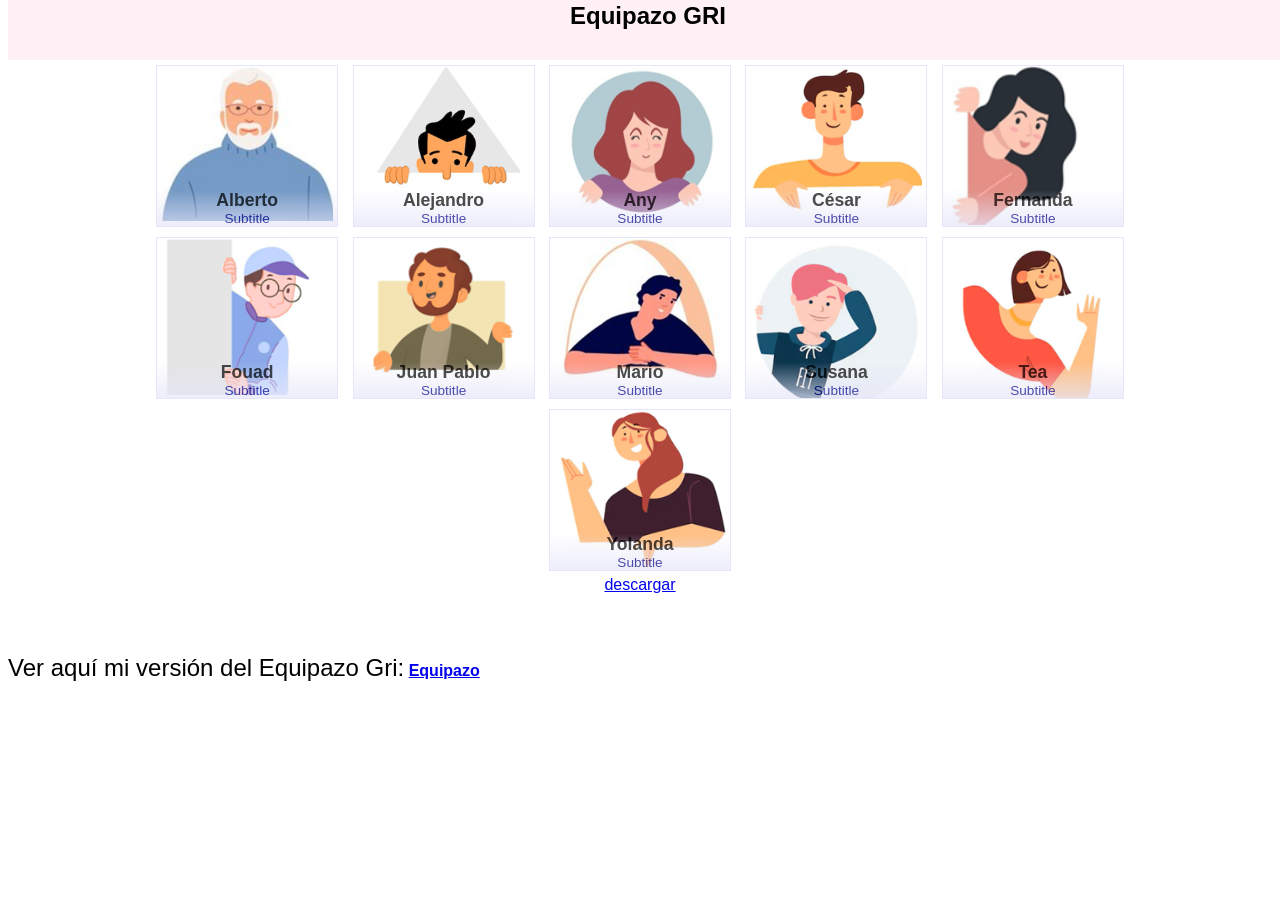
<file: index.html>
<!DOCTYPE html>
<html lang="es">
<head>
    <meta charset="UTF-8">
    <meta name="viewport" content="width=device-width, initial-scale=1.0">
    <title>Equipazo GRI</title>
    <link rel="stylesheet" href="./css/estilo.css">
</head>
<body>
    <header><h1>Equipazo GRI</h1></header>
    <main>
      <div class="tarjeta">
        <div class="contenido">
          <h2>Alberto</h2>
          <p>Subtitle</p>
        </div>
        <div class="foto">
          <img src="./img/Alberto.png" alt="foto Alberto" />
        </div>
  
      </div>
      <div class="tarjeta">
        <div class="foto">
          <img src="./img/Ale.png" alt="foto Alejandro" />
        </div>
        <div class="contenido">
          <h2>Alejandro</h2>
          <p>Subtitle</p>
        </div>
      </div>
      <div class="tarjeta">
        <div class="foto">
          <img src="./img/Any.png" alt="foto Any" />
        </div>
        <div class="contenido">
          <h2>Any</h2>
          <p>Subtitle</p>
        </div>
      </div>
      <div class="tarjeta">
        <div class="foto">
          <img src="./img/Cesar.png" alt="foto César" />
        </div>
        <div class="contenido">
          <h2>César</h2>
          <p>Subtitle</p>
        </div>
      </div>
      <div class="tarjeta">
        <div class="foto">
          <img src="./img/Fer.png" alt="foto Fernanda" />
        </div>
        <div class="contenido">
          <h2>Fernanda</h2>
          <p>Subtitle</p>
        </div>
      </div>
      <div class="tarjeta">
        <div class="foto">
          <img src="./img/Fouad.png" alt="foto Fouad" />
        </div>
        <div class="contenido">
          <h2>Fouad</h2>
          <p>Subtitle</p>
        </div>
      </div>
      <div class="tarjeta">
        <div class="foto">
          <img src="./img/JuanPa.png" alt="foto Juan Pablo" />
        </div>
        <div class="contenido">
          <h2>Juan Pablo</h2>
          <p>Subtitle</p>
        </div>
      </div>            
      <div class="tarjeta">
        <div class="foto">
          <img src="./img/Mario.png" alt="foto Mario" />
        </div>
        <div class="contenido">
          <h2>Mario</h2>
          <p>Subtitle</p>
        </div>
      </div>
      <div class="tarjeta">
        <div class="foto">
          <img src="./img/Sus.png" alt="foto Susana" />
        </div>
        <div class="contenido">
          <h2>Susana</h2>
          <p>Subtitle</p>
        </div>
      </div> 
      <div class="tarjeta">
        <div class="foto">
          <img src="./img/Tea.png" alt="foto Tea" />
        </div>
        <div class="contenido">
          <h2>Tea</h2>
          <p>Subtitle</p>
        </div>
      </div> 
      <div class="tarjeta">
        <div class="foto">
          <img src="./img/Yola.png" alt="foto Yolanda" />
        </div>
        <div class="contenido">
          <h2>Yolanda</h2>
          <p>Subtitle</p>
        </div>
      </div>
      <p>
        <a href="absoluta.zip" download="absoluto.zip">descargar</a>
      </p>                         
    </main>  

    <code>Ver aquí mi versión del Equipazo Gri:</code> <a href="miestilo.html"><strong>Equipazo</strong></a>
    
</body>
</html>
</file>
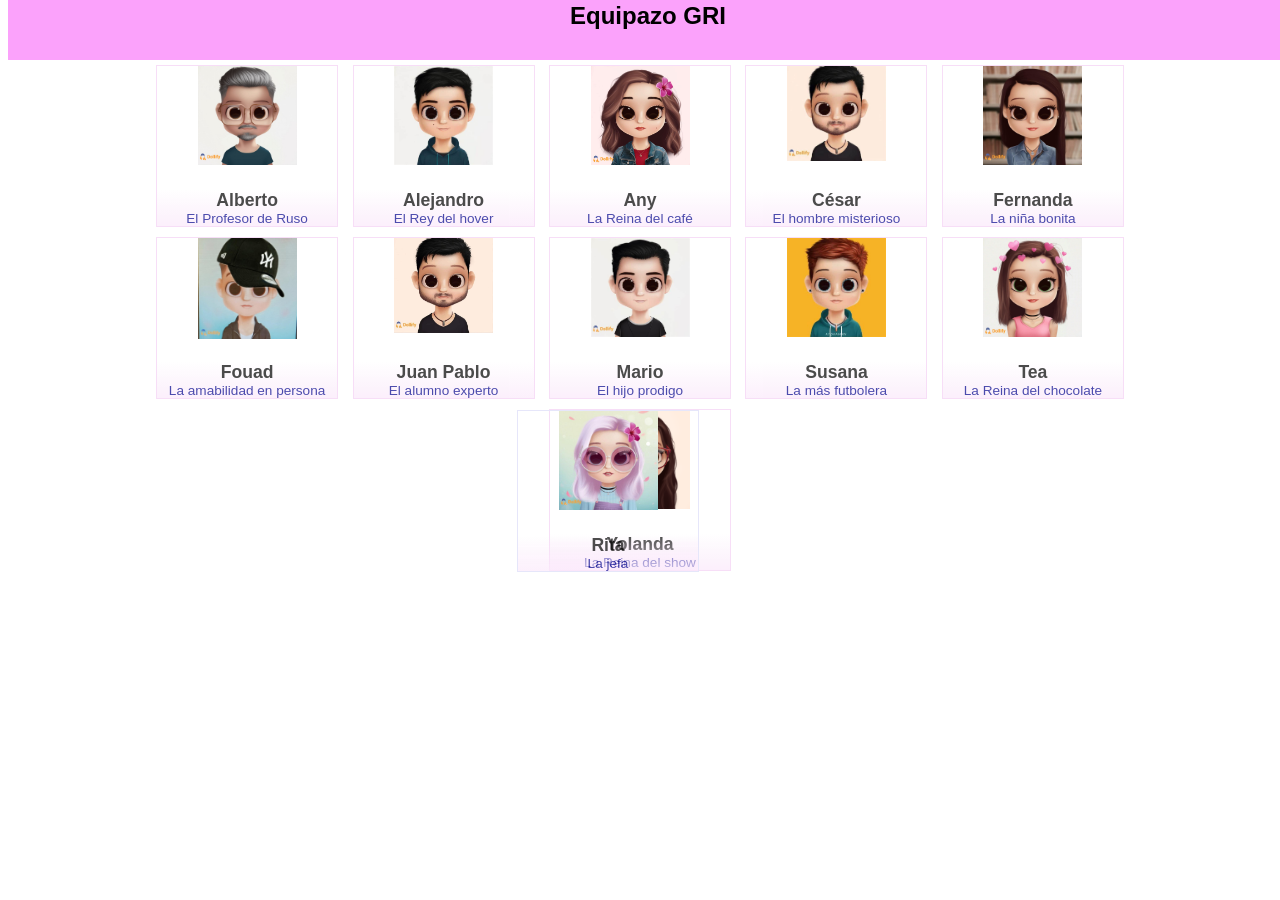
<file: miestilo.html>
<!DOCTYPE html>
<html lang="es">

<head>
  <meta charset="UTF-8">
  <meta name="viewport" content="width=device-width, initial-scale=1.0">
  <title>Equipazo GRI</title>
  <link rel="stylesheet" href="./css/style.css">
  <link rel="shortcut icon" href="img/yolanda.png" alt="foto" type="image/x-icon">
</head>

<body>
  <header>
    <h1>Equipazo GRI</h1>
    <div class="targeta">
      <div class="contenido">
        <h2>Rita</h2>
        <p>La jefa</p>
      </div>
      <div class="foto">
        <img src="./img/rita.jpg" alt="foto Rita">
  </div>
  </header>
  <main>
         </div>
      <div class="tarjeta">
        <div class="contenido">
          <h2>Alberto</h2>
          <p>El Profesor de Ruso</p>
        </div>
        <div class="foto">
          <img src="./img/albert.jpg" alt="foto Alberto" />
        </div>
      </div>
      <div class="tarjeta">
        <div class="foto">
          <img src="./img/alejandro.jpg" alt="foto Alejandro" />
        </div>
        <div class="contenido">
          <h2>Alejandro</h2>
          <p>El Rey del hover</p>
        </div>
      </div>
      <div class="tarjeta">
        <div class="foto">
          <img src="./img/anny.jpg" alt="foto Any" />
        </div>
        <div class="contenido">
          <h2>Any</h2>
          <p>La Reina del café</p>
        </div>
      </div>
      <div class="tarjeta">
        <div class="foto">
          <img src="./img/caesar.jpg" alt="foto César" />
        </div>
        <div class="contenido">
          <h2>César</h2>
          <p>El hombre misterioso</p>
        </div>
      </div>
      <div class="tarjeta">
        <div class="foto">
          <img src="./img/fernanda.jpg" alt="foto Fernanda" />
        </div>
        <div class="contenido">
          <h2>Fernanda</h2>
          <p>La niña bonita</p>
        </div>
      </div>
      <div class="tarjeta">
        <div class="foto">
          <img src="./img/fou.jpg" alt="foto Fouad" />
        </div>
        <div class="contenido">
          <h2>Fouad</h2>
          <p>La amabilidad en persona</p>
        </div>
      </div>
      <div class="tarjeta">
        <div class="foto">
          <img src="./img/juanp.jpg" alt="foto Juan Pablo" />
        </div>
        <div class="contenido">
          <h2>Juan Pablo</h2>
          <p>El alumno experto</p>
        </div>
      </div>
      <div class="tarjeta">
        <div class="foto">
          <img src="./img/marius.jpg" alt="foto Mario" />
        </div>
        <div class="contenido">
          <h2>Mario</h2>
          <p>El hijo prodigo</p>
        </div>
      </div>
      <div class="tarjeta">
        <div class="foto">
          <img src="./img/susana.jpg" alt="foto Susana" />
        </div>
        <div class="contenido">
          <h2>Susana</h2>
          <p>La más futbolera</p>
        </div>
      </div>
      <div class="tarjeta">
        <div class="foto">
          <img src="./img/dorotea.jpg" alt="foto Tea" />
        </div>
        <div class="contenido">
          <h2>Tea</h2>
          <p>La Reina del chocolate</p>
        </div>
      </div>
      <div class="tarjeta">
        <div class="foto">
          <img src="./img/yolanda.png" alt="foto Yolanda" />
        </div>
        <div class="contenido">
          <h2>Yolanda</h2>
          <p>La Reina del show</p>
        </div>

       
  </main>
</body>

</html>
</file>
<file: css/estilo.css>
* {
    /* outline: solid 1px red; */
    font-size: 16px;
    font-family: Nunito, sans-serif;
  }
  header {      
    position: fixed;
    width: 100%;
    height: 60px;
    top:0;
    background-color: lavenderblush;
    z-index: 1;
  }

  h1 {
    text-align: center;
    padding:1px;
    margin: 1px 0;
    font-size: 1.5rem;
  }    
  main {
    width: 90%;
    margin: 60px auto;
    vertical-align: top ;
    text-align: center;
    background-color: white;
  }
  .tarjeta {
      display: inline-block;
      position: relative;
      width: 180px;
      height: 160px;
      margin: 5px;
      border: 0.5px solid lavender;
      text-align: center;
      vertical-align: bottom;
      overflow: hidden; 
      /* ojo */
  }
  .foto > img{
      object-fit: cover;
      width: 95%;         
  }

  .contenido {
      position: absolute;
      left: 0;
      bottom: 0;
      width: 100%;
      background: linear-gradient(to top, lavender, transparent);
      opacity: 0.7;      
  }

  h2, p {
    margin: 0;
    padding: 0 5px;
    text-align: center;
    /* border: 0.5px solid black; */
  }
  h2  {
    font-size: 1.1rem;
  }
  p {
    color: darkblue;
    font-size: 0.85rem;
  }

  code {
  font-size: x-large;
  font-family:'Franklin Gothic Medium', 'Arial Narrow', Arial, sans-serif

  }
</file>
<file: css/style.css>
* {
    /* outline: solid 1px red; */
    font-size: 16px;
    font-family: Nunito, sans-serif;
  }

  body {
height: auto;
  }

  img {
width: 55%;
  }

  .foto>img {
object-fit: cover;
  }

  header {      
    position: fixed;
    width: 100%;
    height: 60px;
    top:0;
    background-color: rgb(251, 162, 251);
    z-index: 1;
  }

  h1 {
    text-align: center;
    padding:1px;
    margin: 1px 0;
    font-size: 1.5rem;
  }    
  main {
    width: 90%;
    height: 100%;
    margin: 60px auto;
    vertical-align: top ;
    text-align: center;
    background-color: white;
  }

  .tarjeta {
    display: inline-block;
    position: relative;
    width: 180px;
    height: 160px;
    margin: 5px;
    border: 0.5px solid rgb(247, 222, 247)
    ;
    text-align: center;
    vertical-align: bottom;
    overflow: hidden; 
    /* ojo */
}

.contenido {
    position: absolute;
    left: 0;
    bottom: 0;
    width: 100%;
    background: linear-gradient(to top, rgb(251, 233, 251), transparent);
    opacity: 0.7;      
}

h2, p {
    margin: 0;
    padding: 0 5px;
    text-align: center;
    /* border: 0.5px solid black; */
  }

  h2  {
    font-size: 1.1rem;
  }
  p {
    color: darkblue;
    font-size: 0.85rem;
  }

  .targeta {
    display: inline-block;
    position: fixed;
    right: 45%;
    top: 405px;
    width: 180px;
    height: 160px;
    margin: 5px;
    border: 0.5px solid lavender;
    text-align: center;
    vertical-align: bottom;
    overflow: hidden; 
    /* ojo */
}

.contingut {
    position: absolute;
    left: 0;
    bottom: 0;
    width: 100%;
    background: linear-gradient(to top, lavender, transparent);
    opacity: 0.7;      
}

.photo {
   object-fit: cover; 
}
</file>
